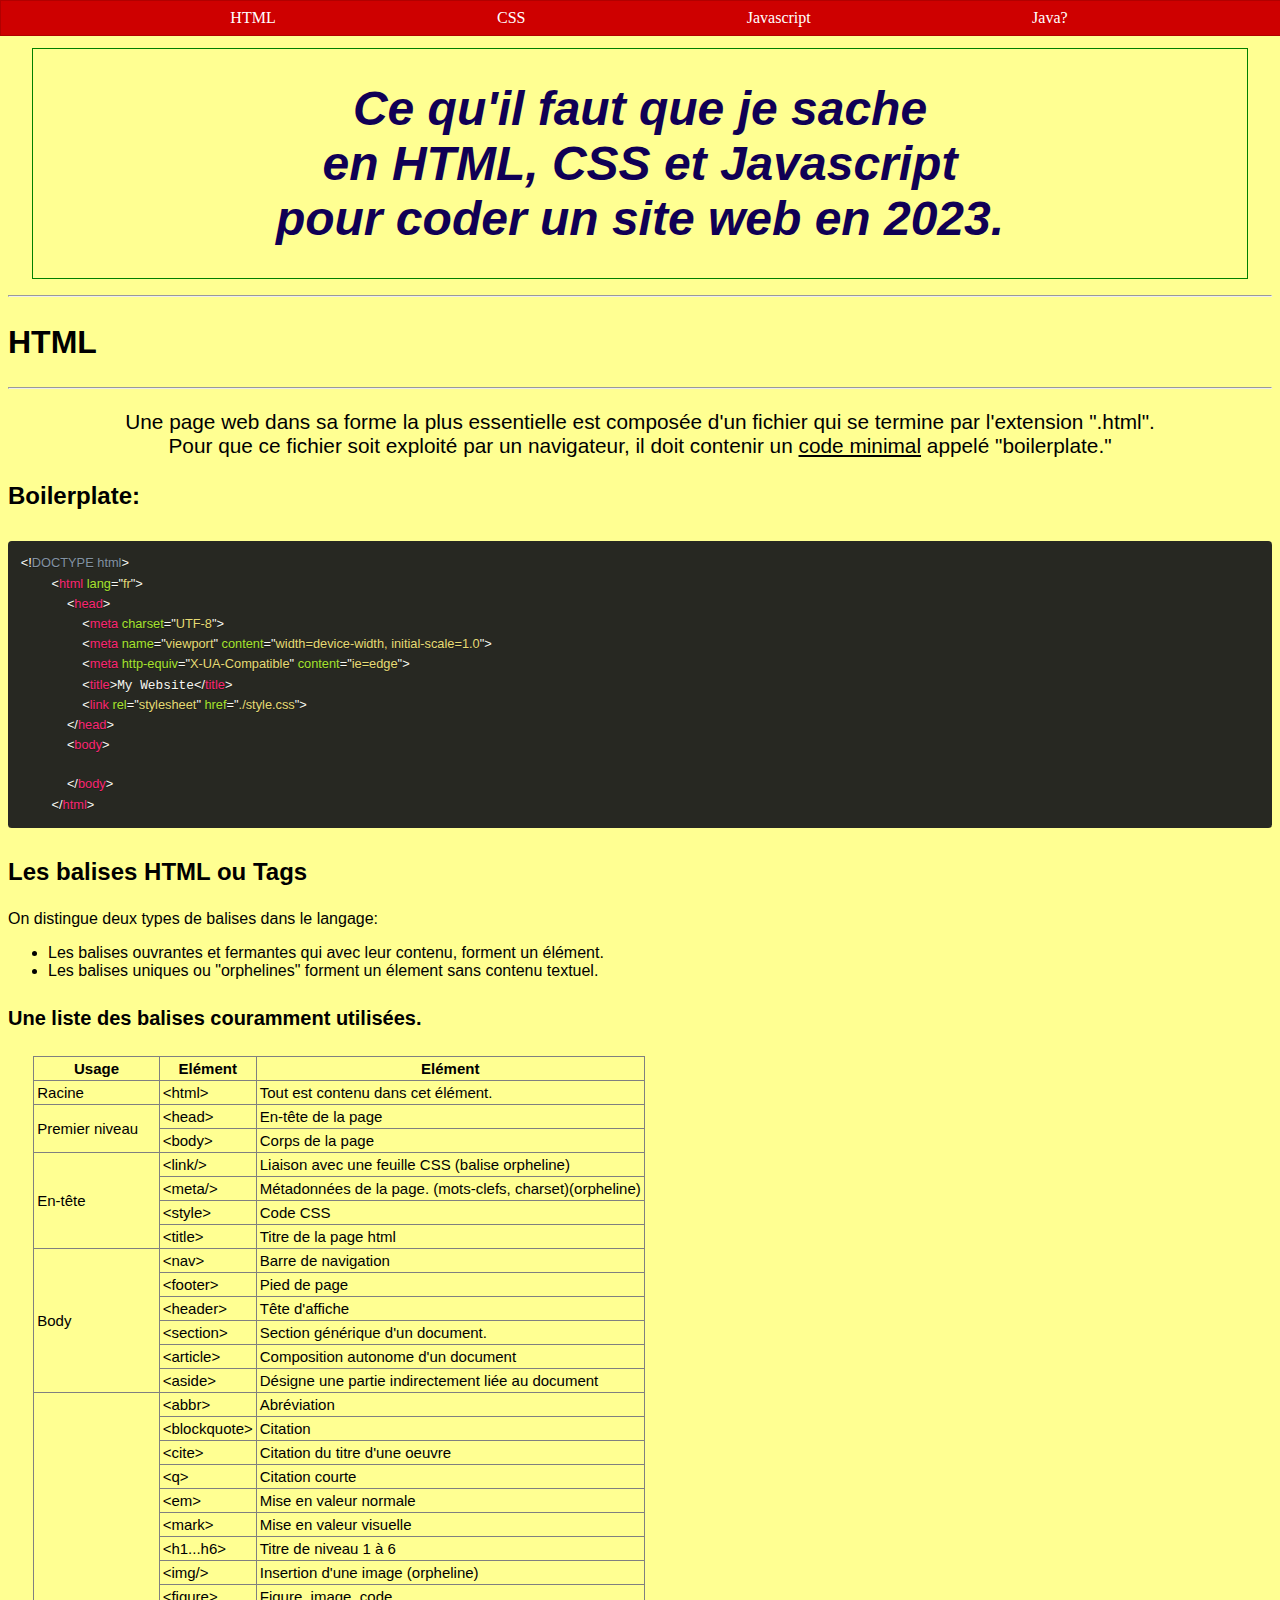
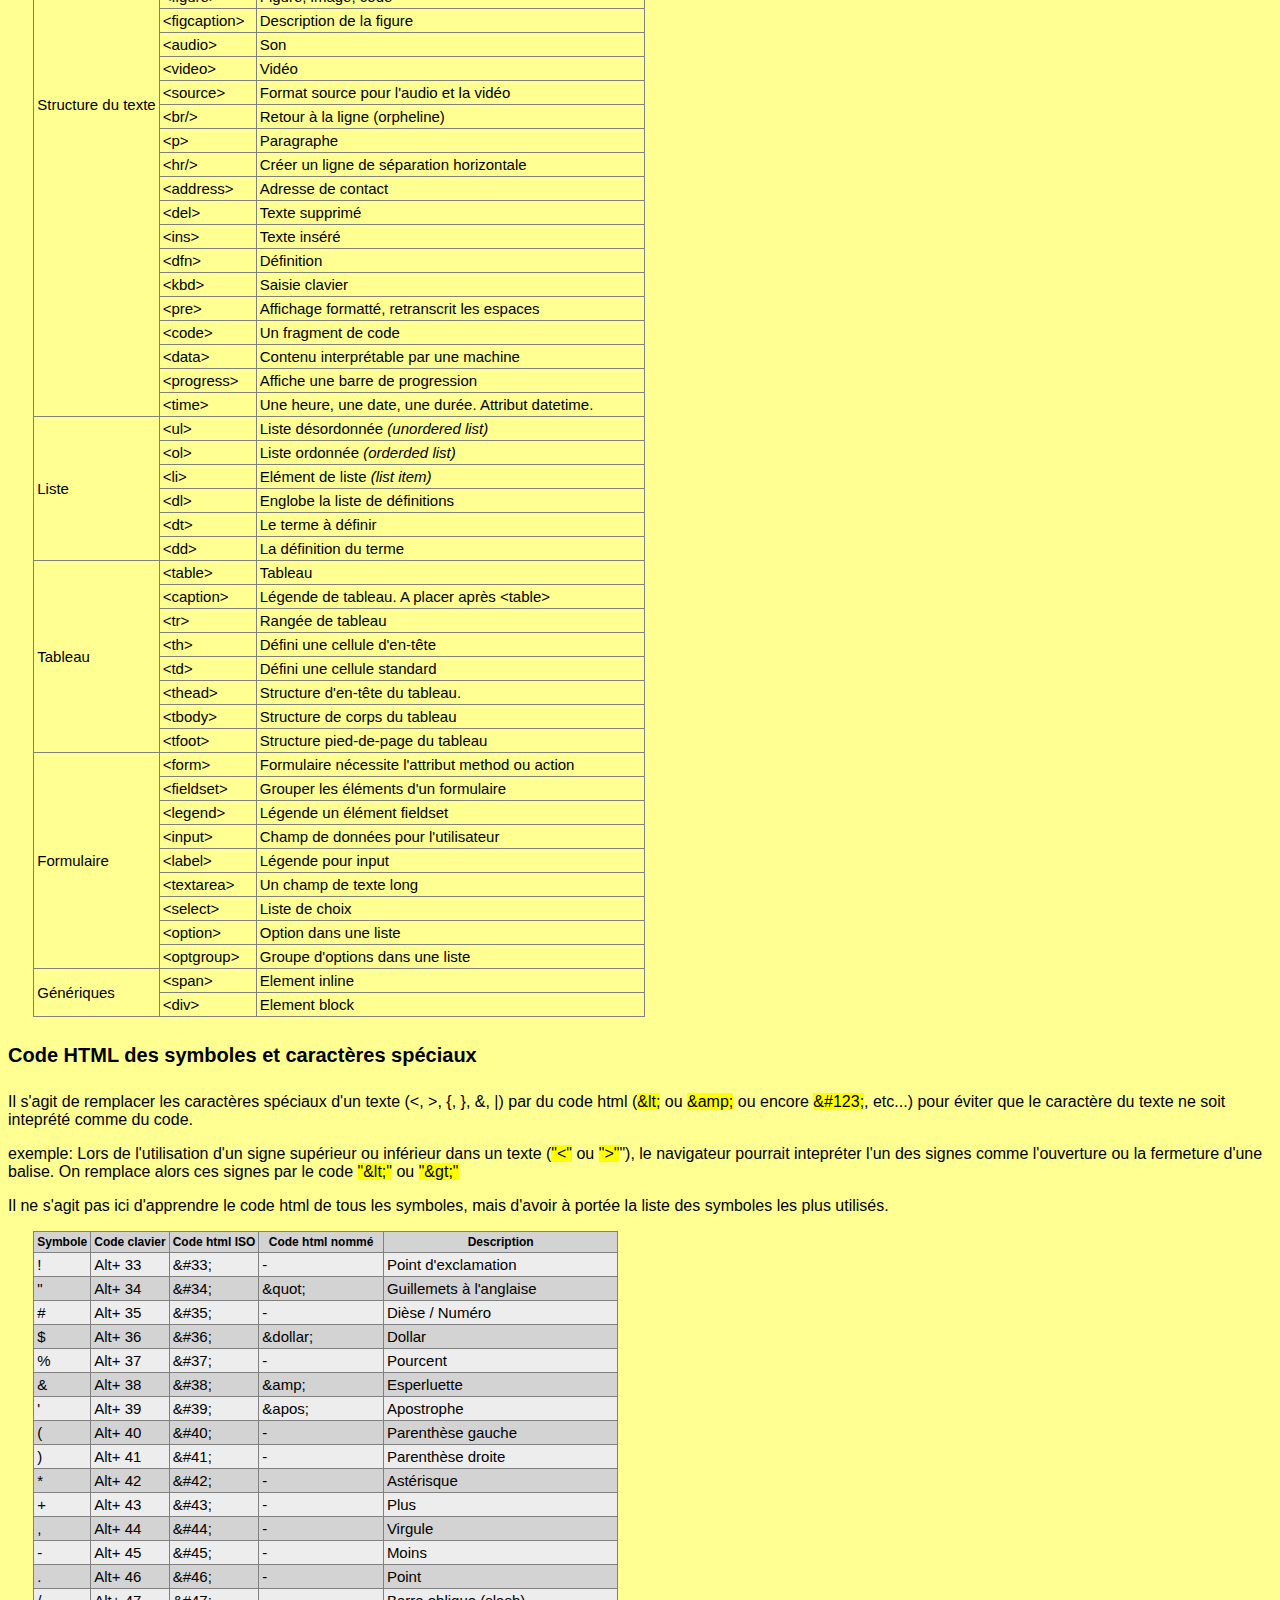
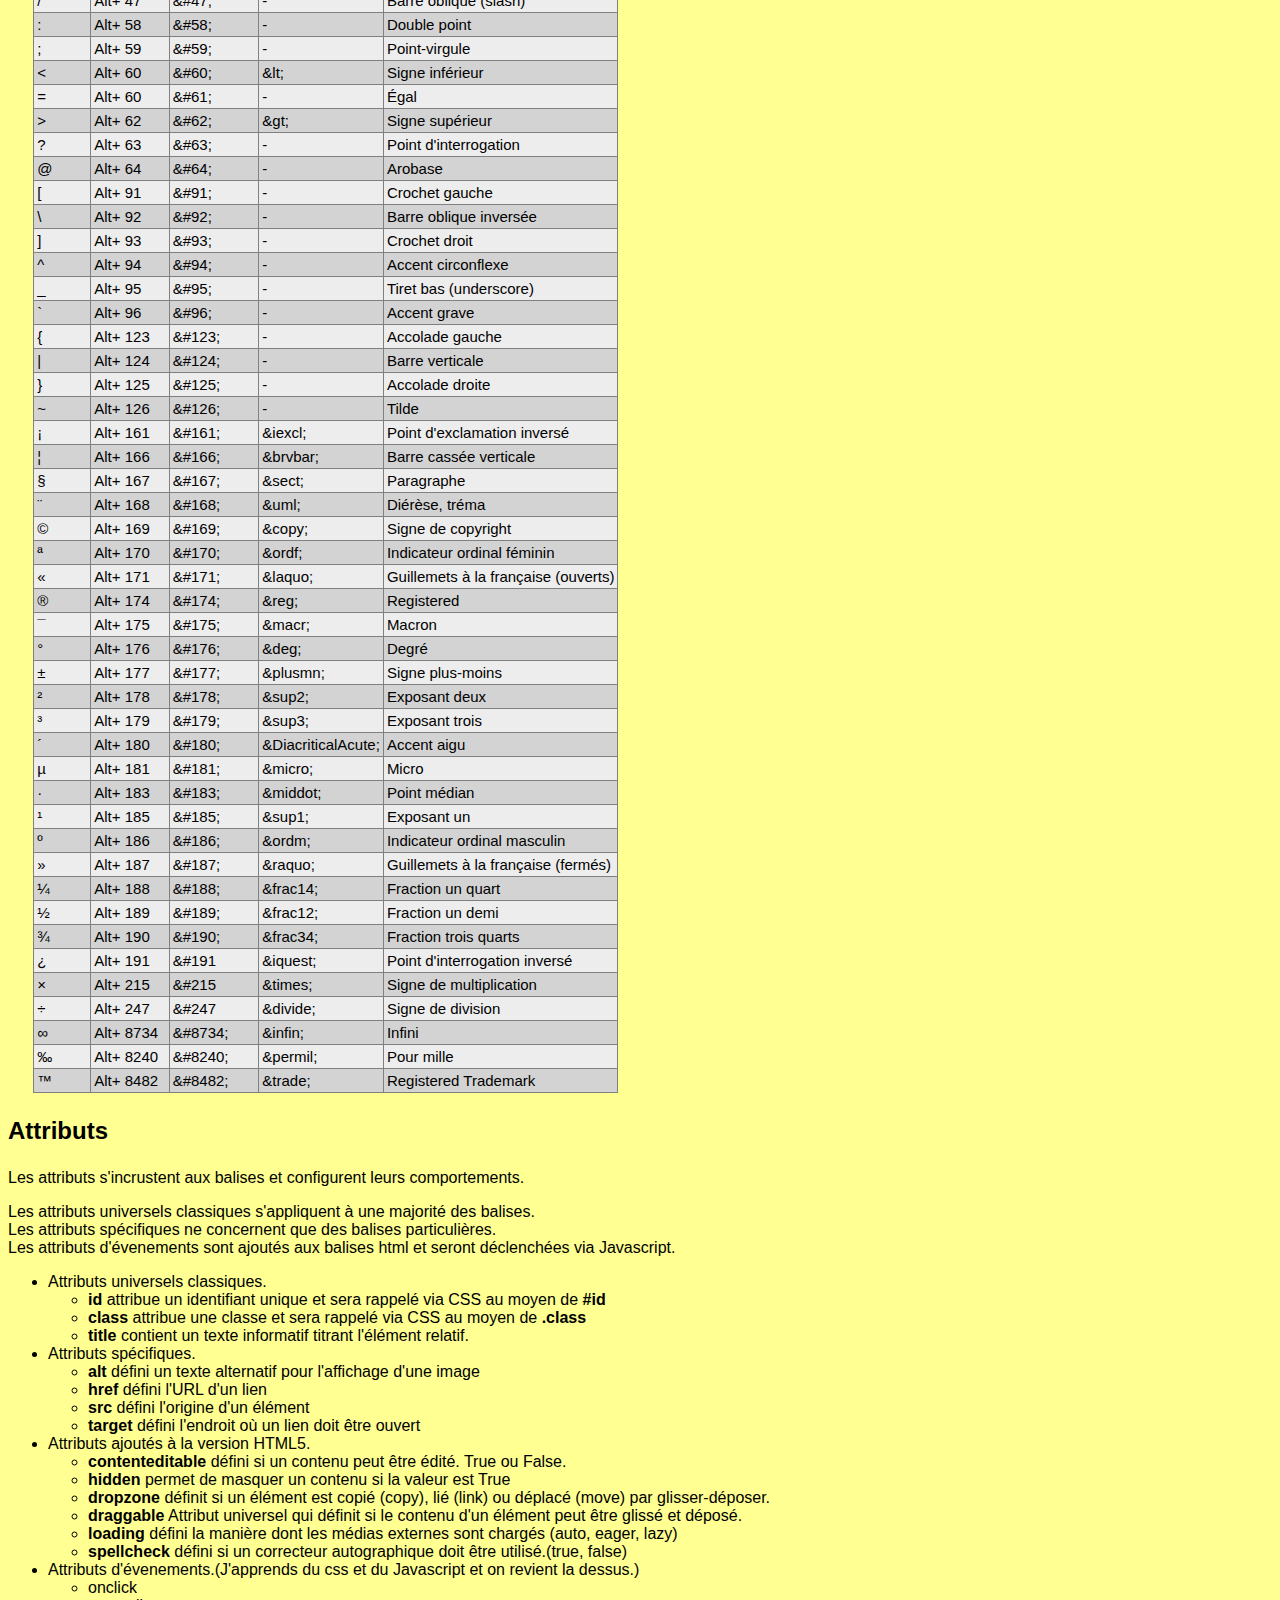
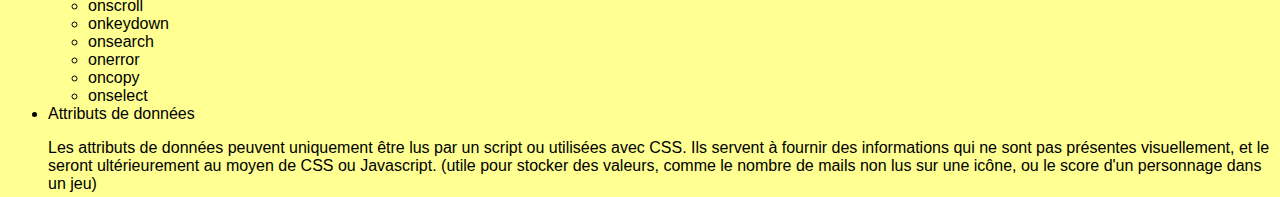
<file: index.html>
<!DOCTYPE html>
<html lang="fr">

<!--     -----------------HEAD SECTION------------------     -->
  <head>
      <meta charset="UTF-8">
      <meta name="viewport" content="width=device-width, initial-scale=1.0">
      <meta http-equiv="X-UA-Compatible" content="ie=edge">
      <title>Jacky and Co.</title>
      <link rel="stylesheet" href="style.css">
      <link rel="stylesheet" href="prism.css"/><!--Styler le conteneur de code-->
  </head>

<!--     -----------------BODY SECTION------------------     -->
<body>
<!--     -----------------BARRE DE NAVIGATION-----------     -->
  <nav class="barreNav">    
    <ul class="menu">
      <li><a href="index.html" alt="lien vers la section HTML">HTML</a></li>
          <li><a href="css.html" alt="lien vers la section CSS">CSS</a></li>
          <li><a href="javascript.html" alt="lien vers la section Javacript">Javascript</a></li>
          <li><a href="java.html" alt="lien vers la section Java">Java?</a></li>
    </ul>
  </nav>
<!--     -----------------FIN DE BARRE DE NAVIGATION-----------     -->
<!--     -----------------HEADER HERO---------------------------     -->
  <header>
    <h1>Ce qu'il faut que je sache<br/>
      en HTML, CSS et Javascript<br/>
      pour coder un site web en 2023.</h1>
  </header>
<!--     -----------------FIN DU HEADER HERO---------------------------     -->

<!-- ---------------------CONTENU MAIN------------------ -->
  <main class="mainHtml">
<!-- ---------------------SECTION HTML------------------ -->
    <section class="htmlBoilerplate">
      <hr/>
      <h2 id="sectionHtml">HTML</h2>
      <hr/>
      <p class="centeredp">Une page web dans sa forme la plus essentielle est composée d'un fichier qui se termine par l'extension ".html".
      <br/>Pour que ce fichier soit exploité par un navigateur, il doit contenir un <u>code minimal</u> appelé "boilerplate."
      </p>
      <h3>Boilerplate:</h3>
  <!--     -----------------CONTENEUR DE CODE------------------     -->
      <div class="conteneurDeCode">
        <pre><code class="language-html">&lt;!DOCTYPE html&gt;
    &lt;html lang="fr"&gt;
      &lt;head&gt;
        &lt;meta charset="UTF-8"&gt;
        &lt;meta name="viewport" content="width=device-width, initial-scale=1.0"&gt;
        &lt;meta http-equiv="X-UA-Compatible" content="ie=edge"&gt;
        &lt;title&gt;My Website&lt;/title&gt;
        &lt;link rel="stylesheet" href="./style.css"&gt;<!-- &lt;link rel="icon" href="./favicon.ico" type="image/x-icon"&gt;-->
      &lt;/head&gt;
      &lt;body&gt;        
      <!--&lt;script src="index.js"&gt;&lt;/script&gt;-->
      &lt;/body&gt;
    &lt;/html&gt;</code></pre>
      </div>
    </section>
  <!--     -----------------FIN DU CONTENEUR DE CODE------------    -->
    <section class="htmlTags">    
  <h3>Les balises HTML ou Tags</h3>
      <p>On distingue deux types de balises dans le langage:
        <ul>
            <li>Les balises ouvrantes et fermantes qui avec leur contenu, forment un élément.</li>
            <li>Les balises uniques ou "orphelines" forment un élement sans contenu textuel.</li>
        </ul>
      </p>
      <h4>Une liste des balises couramment utilisées.</h4>
  <!-- ---------------------TABLEAU DES DIFFERENTES BALISES------   -->
      <table class="tableaudebalises">
        <thead>
          <tr>
            <th scope="col">Usage</th>
            <th scope="col">Elément</th>
            <th scope="col">Elément</th>
          </tr>
        </thead>
        <tbody>
          <!--Balises de premier niveau-->
          <tr>
            <td>Racine</td>
            <td>&lthtml&gt</td>
            <td>Tout est contenu dans cet élément.</td>
          </tr>
          <tr>
            <td rowspan="2">Premier niveau</td>
            <td>&lthead&gt</td>
            <td>En-tête de la page</td>
          </tr>
          <tr>
            <td>&ltbody&gt</td>
            <td>Corps de la page</td>
          </tr>
          <!--Balises d'en-tête-->
          <tr>
            <td rowspan="4">En-tête</td>
            <td>&ltlink/&gt</td>
            <td>Liaison avec une feuille CSS (balise orpheline)</td>
          </tr>
          <tr>
            <td>&ltmeta/&gt</td>
            <td>Métadonnées de la page. (mots-clefs, charset)(orpheline)</td>
          </tr>
          <tr>
            <td>&ltstyle&gt</td>
            <td>Code CSS</td>
          </tr>
          <tr>
            <td>&lttitle&gt</td>
            <td>Titre de la page html</td>
          </tr>
          <!--Balises de Body-->
          <tr>
            <td rowspan="6">Body</td>
            <td>&ltnav&gt</td>
            <td>Barre de navigation</td>
          </tr>
          <tr>
            <td>&ltfooter&gt</td>
            <td>Pied de page</td>
          </tr>
          <tr>
            <td>&ltheader&gt</td>
            <td>Tête d'affiche</td>
          </tr>
          <tr>
            <td>&ltsection&gt</td>
            <td>Section générique d'un document.</td>
          </tr>
          <tr>
            <td>&ltarticle&gt</td>
            <td>Composition autonome d'un document</td>
          </tr>
          <tr>
            <td>&ltaside&gt</td>
            <td>Désigne une partie indirectement liée au document</td>
          </tr> 
          <!-- Structure du texte -->
          <tr>
            <td rowspan="26">Structure du texte</td>
            <td>&ltabbr&gt</td>
            <td>Abréviation</td>
          </tr>
          <tr>
            <td>&ltblockquote&gt</td>
            <td>Citation</td>
          </tr>
          <tr>
            <td>&ltcite&gt</td>
            <td>Citation du titre d'une oeuvre</td>
          </tr>
          <tr>
            <td>&ltq&gt</td>
            <td>Citation courte</td>
          </tr>
          <tr>
            <td>&ltem&gt</td>
            <td>Mise en valeur normale</td>
          </tr>
          <tr>
            <td>&ltmark&gt</td>
            <td>Mise en valeur visuelle</td>
          </tr>
          <tr>
            <td>&lth1...h6&gt</td>
            <td>Titre de niveau 1 à 6</td>
          </tr>
          <tr>
            <td>&ltimg/&gt</td>
            <td>Insertion d'une image (orpheline)</td>
          </tr>
          <tr>
            <td>&ltfigure&gt</td>
            <td>Figure, image, code</td>
          </tr>
          <tr>
            <td>&ltfigcaption&gt</td>
            <td>Description de la figure</td>
          </tr>
          <tr>
            <td>&ltaudio&gt</td>
            <td>Son</td>
          </tr>
          <tr>
            <td>&ltvideo&gt</td>
            <td>Vidéo</td>
          </tr>
          <tr>
            <td>&ltsource&gt</td>
            <td>Format source pour l'audio et la vidéo</td>
          </tr>
          <tr>
            <td>&ltbr/&gt</td>
            <td>Retour à la ligne (orpheline)</td>
          </tr>
          <tr>
            <td>&ltp&gt</td>
            <td>Paragraphe</td>
          </tr>
          <tr>
            <td>&lthr/&gt</td>
            <td>Créer un ligne de séparation horizontale</td>
          </tr>
          <tr>
            <td>&ltaddress&gt</td>
            <td>Adresse de contact</td>
          </tr>
          <tr>
            <td>&ltdel&gt</td>
            <td>Texte supprimé</td>
          </tr>
          <tr>
            <td>&ltins&gt</td>
            <td>Texte inséré</td>
          </tr>
          <tr>
            <td>&ltdfn&gt</td>
            <td>Définition</td>
          </tr>
          <tr>
            <td>&ltkbd&gt</td>
            <td>Saisie clavier</td>
          </tr>
          <tr>
            <td>&ltpre&gt</td>
            <td>Affichage formatté, retranscrit les espaces</td>
          </tr>
          <tr>
            <td>&ltcode&gt</td>
            <td>Un fragment de code</td>
          </tr>
          <tr>
            <td>&ltdata&gt</td>
            <td>Contenu interprétable par une machine</td>
          </tr>
          <tr>
            <td>&ltprogress&gt</td>
            <td>Affiche une barre de progression</td>
          </tr>
          <tr>
            <td>&lttime&gt</td>
            <td>Une heure, une date, une durée. Attribut datetime.</td>
          </tr>
          <!--Balises de liste-->
          <tr>
            <td rowspan="6">Liste</td>
            <td>&ltul&gt</td>
            <td>Liste désordonnée <i>(unordered list)</i></td>
          </tr>
          <tr>
            <td>&ltol&gt</td>
            <td>Liste ordonnée <i>(orderded list)</i></td>
          </tr>
          <tr>
            <td>&ltli&gt</td>
            <td>Elément de liste <i>(list item)</i></td>
          </tr>
          <tr>
            <td>&ltdl&gt</td>
            <td>Englobe la liste de définitions</td>
          </tr>
          <tr>
            <td>&ltdt&gt</td>
            <td>Le terme à définir</td>
          </tr>
          <tr>
            <td>&ltdd&gt</td>
            <td>La définition du terme</td>
          </tr>
          <!--Balises de tableau-->
          <tr>
            <td rowspan="8">Tableau</td>
            <td>&lttable&gt</td>
            <td>Tableau</td>
          </tr>
          <tr>
            <td>&ltcaption&gt</td>
            <td>Légende de tableau. A placer après &lttable&gt</td>
          </tr>
          <tr>
            <td>&lttr&gt</td>
            <td>Rangée de tableau</td>
          </tr>
          <tr>
            <td>&ltth&gt</td>
            <td>Défini une cellule d'en-tête</td>
          </tr>
          <tr>
            <td>&lttd&gt</td>
            <td>Défini une cellule standard</td>
          </tr>
          <tr>
            <td>&ltthead&gt</td>
            <td>Structure d'en-tête du tableau.</td>
          </tr>
          <tr>
            <td>&lttbody&gt</td>
            <td>Structure de corps du tableau</td>
          </tr>
          <tr>
            <td>&lttfoot&gt</td>
            <td>Structure pied-de-page du tableau</td>
          </tr>
          <!--Balises de formulaire-->
          <tr>
            <td rowspan="9">Formulaire</td>
            <td>&ltform&gt</td>
            <td>Formulaire nécessite l'attribut method ou action</td>
          </tr>
          <tr>
            <td>&ltfieldset&gt</td>
            <td>Grouper les éléments d'un formulaire</td>
          </tr>
          <tr>
            <td>&ltlegend&gt</td>
            <td>Légende un élément fieldset</td>
          </tr>
          <tr>
            <td>&ltinput&gt</td>
            <td>Champ de données pour l'utilisateur</td>
          </tr>
          <tr>
            <td>&ltlabel&gt</td>
            <td>Légende pour input</td>
          </tr>
          <tr>
            <td>&lttextarea&gt</td>
            <td>Un champ de texte long</td>
          </tr>
          <tr>
            <td>&ltselect&gt</td>
            <td>Liste de choix</td>
          </tr>
          <tr>
            <td>&ltoption&gt</td>
            <td>Option dans une liste</td>
          </tr>
          <tr>
            <td>&ltoptgroup&gt</td>
            <td>Groupe d'options dans une liste</td>
          </tr>
          <!-- Balises génériques -->
          <tr>
            <td rowspan="2">Génériques</td>
            <td>&ltspan&gt</td>
            <td>Element inline</td>
          </tr>
          <tr>
            <td>&ltdiv&gt</td>
            <td>Element block</td>
          </tr>
        </tbody>
      </table>
  <!-- ---------------------FIN DU TABLEAU DES DIFFERENTES BALISES------   -->
    </section>
    <section class="htmlCaracteresspeciaux">
      <h4>Code HTML des symboles et caractères spéciaux</h4>
      <p>Il s'agit de remplacer les caractères spéciaux d'un texte (&lt;, &gt;, &#123;, &#125;, &amp;, &#124;) par du code html
         (<mark>&amp;lt;</mark> ou <mark>&amp;amp;</mark> ou encore <mark>&amp#123;</mark>, etc...) 
         pour éviter que le caractère du texte ne soit inteprété
        comme du code.</p>
      <p>exemple: Lors de l'utilisation d'un signe supérieur ou inférieur dans un texte 
        (<mark>"&lt;"</mark> ou <mark>"&gt;"</mark>"), le navigateur pourrait intepréter l'un des
        signes comme l'ouverture ou la fermeture d'une balise. On remplace alors ces signes par le code 
        <mark>"&amp;lt;"</mark> ou <mark>"&amp;gt;"</mark></p>
      <p>Il ne s'agit pas ici d'apprendre le code html de tous les symboles, mais d'avoir à portée la 
        liste des symboles les plus utilisés.</p>
  <!-- ---------------------TABLEAU DES CODES ET CARACTERES SPECIAUX------   -->
        <table class="tableaudesymboles">
          <thead>
          <tr class="row-1 odd" role="row">
            <th class="column-1" rowspan="1" colspan="1">Symbole</th>
            <th class="column-2" rowspan="1" colspan="1">Code clavier</th>
            <th class="column-3" rowspan="1" colspan="1">Code html ISO</th>
            <th class="column-4" rowspan="1" colspan="1">Code html nommé</th>
            <th class="column-5" rowspan="1" colspan="1">Description</th>
          </tr>
          </thead>
          <tbody class="row-hover">
          <tr class="row-2 even">
            <td class="column-1">!</td>
            <td class="column-2">Alt+ 33</td>
            <td class="column-3">&amp;#33;</td>
            <td class="column-4">-</td>
            <td class="column-5">Point d'exclamation</td>
          </tr>
          <tr class="row-3 odd">
            <td class="column-1">"</td>
            <td class="column-2">Alt+ 34</td>
            <td class="column-3">&amp;#34;</td>
            <td class="column-4">&amp;quot;</td>
            <td class="column-5">Guillemets à l'anglaise</td>
          </tr>
          <tr class="row-4 even">
            <td class="column-1">#</td>
            <td class="column-2">Alt+ 35</td>
            <td class="column-3">&amp;#35;</td>
            <td class="column-4">-</td>
            <td class="column-5">Dièse / Numéro</td>
          </tr>
          <tr class="row-5 odd">
            <td class="column-1">$</td>
            <td class="column-2">Alt+ 36</td>
            <td class="column-3">&amp;#36;</td>
            <td class="column-4">&amp;dollar;</td>
            <td class="column-5">Dollar</td>
          </tr>
          <tr class="row-6 even">
            <td class="column-1">%</td>
            <td class="column-2">Alt+ 37</td>
            <td class="column-3">&amp;#37;</td>
            <td class="column-4">-</td>
            <td class="column-5">Pourcent</td>
          </tr>
          <tr class="row-7 odd">
            <td class="column-1">&amp;</td>
            <td class="column-2">Alt+ 38</td>
            <td class="column-3">&amp;#38;</td>
            <td class="column-4">&amp;amp;</td>
            <td class="column-5">Esperluette</td>
          </tr>
          <tr class="row-8 even">
            <td class="column-1">'</td>
            <td class="column-2">Alt+ 39</td>
            <td class="column-3">&amp;#39;</td>
            <td class="column-4">&amp;apos;</td>
            <td class="column-5">Apostrophe</td>
          </tr>
          <tr class="row-9 odd">
            <td class="column-1">(</td>
            <td class="column-2">Alt+ 40</td>
            <td class="column-3">&amp;#40;</td>
            <td class="column-4">-</td>
            <td class="column-5">Parenthèse gauche</td>
          </tr>
          <tr class="row-10 even">
            <td class="column-1">)</td>
            <td class="column-2">Alt+ 41</td>
            <td class="column-3">&amp;#41;</td>
            <td class="column-4">-</td>
            <td class="column-5">Parenthèse droite</td>
          </tr>
          <tr class="row-11 odd">
            <td class="column-1">*</td>
            <td class="column-2">Alt+ 42</td>
            <td class="column-3">&amp;#42;</td>
            <td class="column-4">-</td>
            <td class="column-5">Astérisque</td>
          </tr>
          <tr class="row-12 even">
            <td class="column-1">+</td>
            <td class="column-2">Alt+ 43</td>
            <td class="column-3">&amp;#43;</td>
            <td class="column-4">-</td>
            <td class="column-5">Plus</td>
          </tr>
          <tr class="row-13 odd">
            <td class="column-1">,</td>
            <td class="column-2">Alt+ 44</td>
            <td class="column-3">&amp;#44;</td>
            <td class="column-4">-</td>
            <td class="column-5">Virgule</td>
          </tr>
          <tr class="row-14 even">
            <td class="column-1">-</td>
            <td class="column-2">Alt+ 45</td>
            <td class="column-3">&amp;#45;</td>
            <td class="column-4">-</td>
            <td class="column-5">Moins</td>
          </tr>
          <tr class="row-15 odd">
            <td class="column-1">.</td>
            <td class="column-2">Alt+ 46</td>
            <td class="column-3">&amp;#46;</td>
            <td class="column-4">-</td>
            <td class="column-5">Point</td>
          </tr>
          <tr class="row-16 even">
            <td class="column-1">/</td>
            <td class="column-2">Alt+ 47</td>
            <td class="column-3">&amp;#47;</td>
            <td class="column-4">-</td>
            <td class="column-5">Barre oblique (slash)</td>
          </tr>
          <tr class="row-17 odd">
            <td class="column-1">:</td>
            <td class="column-2">Alt+ 58</td>
            <td class="column-3">&amp;#58;</td>
            <td class="column-4">-</td>
            <td class="column-5">Double point</td>
          </tr>
          <tr class="row-18 even">
            <td class="column-1">;</td>
            <td class="column-2">Alt+ 59</td>
            <td class="column-3">&amp;#59;</td>
            <td class="column-4">-</td>
            <td class="column-5">Point-virgule</td>
          </tr>
          <tr class="row-19 odd">
            <td class="column-1">&lt;</td>
            <td class="column-2">Alt+ 60</td>
            <td class="column-3">&amp;#60;</td>
            <td class="column-4">&amp;lt;</td>
            <td class="column-5">Signe inférieur</td>
          </tr>
          <tr class="row-20 even">
            <td class="column-1">=</td>
            <td class="column-2">Alt+ 60</td>
            <td class="column-3">&amp;#61;</td>
            <td class="column-4">-</td>
            <td class="column-5">Égal</td>
          </tr>
          <tr class="row-21 odd">
            <td class="column-1">&gt;</td>
            <td class="column-2">Alt+ 62</td>
            <td class="column-3">&amp;#62;</td>
            <td class="column-4">&amp;gt;</td>
            <td class="column-5">Signe supérieur</td>
          </tr>
          <tr class="row-22 even">
            <td class="column-1">?</td>
            <td class="column-2">Alt+ 63</td>
            <td class="column-3">&amp;#63;</td>
            <td class="column-4">-</td>
            <td class="column-5">Point d'interrogation</td>
          </tr>
          <tr class="row-23 odd">
            <td class="column-1">@</td>
            <td class="column-2">Alt+ 64</td>
            <td class="column-3">&amp;#64;</td>
            <td class="column-4">-</td>
            <td class="column-5">Arobase</td>
          </tr>
          <tr class="row-24 even">
            <td class="column-1">[</td>
            <td class="column-2">Alt+ 91</td>
            <td class="column-3">&amp;#91;</td>
            <td class="column-4">-</td>
            <td class="column-5">Crochet gauche</td>
          </tr>
          <tr class="row-25 odd">
            <td class="column-1">\</td>
            <td class="column-2">Alt+ 92</td>
            <td class="column-3">&amp;#92;</td>
            <td class="column-4">-</td>
            <td class="column-5">Barre oblique inversée</td>
          </tr>
          <tr class="row-26 even">
            <td class="column-1">]</td>
            <td class="column-2">Alt+ 93</td>
            <td class="column-3">&amp;#93;</td>
            <td class="column-4">-</td>
            <td class="column-5">Crochet droit</td>
          </tr>
          <tr class="row-27 odd">
            <td class="column-1">^</td>
            <td class="column-2">Alt+ 94</td>
            <td class="column-3">&amp;#94;</td>
            <td class="column-4">-</td>
            <td class="column-5">Accent circonflexe</td>
          </tr>
          <tr class="row-28 even">
            <td class="column-1">_</td>
            <td class="column-2">Alt+ 95</td>
            <td class="column-3">&amp;#95;</td>
            <td class="column-4">-</td>
            <td class="column-5">Tiret bas (underscore)</td>
          </tr>
          <tr class="row-29 odd">
            <td class="column-1">`</td>
            <td class="column-2">Alt+ 96</td>
            <td class="column-3">&amp;#96;</td>
            <td class="column-4">-</td>
            <td class="column-5">Accent grave</td>
          </tr>
          <tr class="row-30 even">
            <td class="column-1">{</td>
              <td class="column-2">Alt+ 123</td>
              <td class="column-3">&amp;#123;</td>
              <td class="column-4">-</td>
              <td class="column-5">Accolade gauche</td>
          </tr>
          <tr class="row-31 odd">
            <td class="column-1">|</td>
            <td class="column-2">Alt+ 124</td>
            <td class="column-3">&amp;#124;</td>
            <td class="column-4">-</td>
            <td class="column-5">Barre verticale</td>
          </tr>
          <tr class="row-32 even">
            <td class="column-1">}</td>
            <td class="column-2">Alt+ 125</td>
            <td class="column-3">&amp;#125;</td>
            <td class="column-4">-</td>
            <td class="column-5">Accolade droite</td>
          </tr>
          <tr class="row-33 odd">
            <td class="column-1">~</td>
            <td class="column-2">Alt+ 126</td>
            <td class="column-3">&amp;#126;</td>
            <td class="column-4">-</td>
            <td class="column-5">Tilde</td>
          </tr>
          <tr class="row-34 even">
            <td class="column-1">¡</td>
            <td class="column-2">Alt+ 161</td>
            <td class="column-3">&amp;#161;</td>
            <td class="column-4">&amp;iexcl;</td>
            <td class="column-5">Point d'exclamation inversé</td>
          </tr>
          <tr class="row-35 odd">
            <td class="column-1">¦</td>
            <td class="column-2">Alt+ 166</td>
            <td class="column-3">&amp;#166;</td>
            <td class="column-4">&amp;brvbar;</td>
            <td class="column-5">Barre cassée verticale</td>
          </tr>
          <tr class="row-36 even">
            <td class="column-1">§</td>
            <td class="column-2">Alt+ 167</td>
            <td class="column-3">&amp;#167;</td>
            <td class="column-4">&amp;sect;</td>
            <td class="column-5">Paragraphe</td>
          </tr>
          <tr class="row-37 odd">
            <td class="column-1">¨</td>
            <td class="column-2">Alt+ 168</td>
            <td class="column-3">&amp;#168;</td>
            <td class="column-4">&amp;uml;</td>
            <td class="column-5">Diérèse, tréma</td>
          </tr>
          <tr class="row-38 even">
            <td class="column-1">©</td>
            <td class="column-2">Alt+ 169</td>
            <td class="column-3">&amp;#169;</td>
            <td class="column-4">&amp;copy;</td>
            <td class="column-5">Signe de copyright</td>
          </tr>
          <tr class="row-39 odd">
            <td class="column-1">ª</td>
            <td class="column-2">Alt+ 170</td>
            <td class="column-3">&amp;#170;</td>
            <td class="column-4">&amp;ordf;</td>
            <td class="column-5">Indicateur ordinal féminin</td>
          </tr>
          <tr class="row-40 even">
            <td class="column-1">«</td>
            <td class="column-2">Alt+ 171</td>
            <td class="column-3">&amp;#171;</td>
            <td class="column-4">&amp;laquo;</td>
            <td class="column-5">Guillemets à la française (ouverts)</td>
          </tr>
          <tr class="row-41 odd">
            <td class="column-1">®</td>
            <td class="column-2">Alt+ 174</td>
            <td class="column-3">&amp;#174;</td>
            <td class="column-4">&amp;reg;</td>
            <td class="column-5">Registered</td>
          </tr>
          <tr class="row-42 even">
            <td class="column-1">¯</td>
            <td class="column-2">Alt+ 175</td>
            <td class="column-3">&amp;#175;</td>
            <td class="column-4">&amp;macr;</td>
            <td class="column-5">Macron</td>
          </tr>
          <tr class="row-43 odd">
            <td class="column-1">°</td>
            <td class="column-2">Alt+ 176</td>
            <td class="column-3">&amp;#176;</td>
            <td class="column-4">&amp;deg;</td>
            <td class="column-5">Degré</td>
          </tr>
          <tr class="row-44 even">
            <td class="column-1">±</td>
            <td class="column-2">Alt+ 177</td>
            <td class="column-3">&amp;#177;</td>
            <td class="column-4">&amp;plusmn;</td>
            <td class="column-5">Signe plus-moins</td>
          </tr>
          <tr class="row-45 odd">
            <td class="column-1">²</td>
            <td class="column-2">Alt+ 178</td>
            <td class="column-3">&amp;#178;</td>
            <td class="column-4">&amp;sup2;</td>
            <td class="column-5">Exposant deux</td>
          </tr>
          <tr class="row-46 even">
            <td class="column-1">³</td>
            <td class="column-2">Alt+ 179</td>
            <td class="column-3">&amp;#179;</td>
            <td class="column-4">&amp;sup3;</td>
            <td class="column-5">Exposant trois</td>
          </tr>
          <tr class="row-47 odd">
            <td class="column-1">&DiacriticalAcute;</td>
            <td class="column-2">Alt+ 180</td>
            <td class="column-3">&amp;#180;</td>
            <td class="column-4">&amp;DiacriticalAcute;</td>
            <td class="column-5">Accent aigu</td>
          </tr>
          <tr class="row-48 even">
            <td class="column-1">µ</td>
            <td class="column-2">Alt+ 181</td>
            <td class="column-3">&amp;#181;</td>
            <td class="column-4">&amp;micro;</td>
            <td class="column-5">Micro</td>
          </tr>
          <tr class="row-49 odd">
            <td class="column-1">·</td>
            <td class="column-2">Alt+ 183</td>
            <td class="column-3">&amp;#183;</td>
            <td class="column-4">&amp;middot;</td>
            <td class="column-5">Point médian</td>
          </tr>
          <tr class="row-50 even">
            <td class="column-1">¹</td>
            <td class="column-2">Alt+ 185</td>
            <td class="column-3">&amp;#185;</td>
            <td class="column-4">&amp;sup1;</td>
            <td class="column-5">Exposant un</td>
          </tr>
          <tr class="row-51 odd">
            <td class="column-1">º</td>
            <td class="column-2">Alt+ 186</td>
            <td class="column-3">&amp;#186;</td>
            <td class="column-4">&amp;ordm;</td>
            <td class="column-5">Indicateur ordinal masculin</td>
          </tr>
          <tr class="row-52 even">
            <td class="column-1">»</td>
            <td class="column-2">Alt+ 187</td>
            <td class="column-3">&amp;#187;</td>
            <td class="column-4">&amp;raquo;</td>
            <td class="column-5">Guillemets à la française (fermés)</td>
          </tr>
          <tr class="row-53 odd">
            <td class="column-1">¼</td>
            <td class="column-2">Alt+ 188</td>
            <td class="column-3">&amp;#188;</td>
            <td class="column-4">&amp;frac14;</td>
            <td class="column-5">Fraction un quart</td>
          </tr>
          <tr class="row-54 even">
            <td class="column-1">½</td>
            <td class="column-2">Alt+ 189</td>
            <td class="column-3">&amp;#189;</td>
            <td class="column-4">&amp;frac12;</td>
            <td class="column-5">Fraction un demi</td>
          </tr>
          <tr class="row-55 odd">
            <td class="column-1">¾</td>
            <td class="column-2">Alt+ 190</td>
            <td class="column-3">&amp;#190;</td>
            <td class="column-4">&amp;frac34;</td>
            <td class="column-5">Fraction trois quarts</td>
          </tr>
          <tr class="row-56 even">
            <td class="column-1">¿</td>
            <td class="column-2">Alt+ 191</td>
            <td class="column-3">&amp;#191</td>
            <td class="column-4">&amp;iquest;</td>
            <td class="column-5">Point d'interrogation inversé</td>
          </tr>
          <tr class="row-57 odd">
            <td class="column-1">&times;</td>
            <td class="column-2">Alt+ 215</td>
            <td class="column-3">&amp;#215</td>
            <td class="column-4">&amp;times;</td>
            <td class="column-5">Signe de multiplication</td>
          </tr>
          <tr class="row-58 even">
            <td class="column-1">÷</td>
            <td class="column-2">Alt+ 247</td>
            <td class="column-3">&amp;#247</td>
            <td class="column-4">&amp;divide;</td>
            <td class="column-5">Signe de division</td>
          </tr>
          <tr class="row-59 odd">
            <td class="column-1">∞</td>
            <td class="column-2">Alt+ 8734</td>
            <td class="column-3">&amp;#8734;</td>
            <td class="column-4">&amp;infin;</td>
            <td class="column-5">Infini</td>
          </tr>
          <tr class="row-60 even">
            <td class="column-1">‰</td>
            <td class="column-2">Alt+ 8240</td>
            <td class="column-3">&amp;#8240;</td>
            <td class="column-4">&amp;permil;</td>
            <td class="column-5">Pour mille</td>
          </tr><tr class="row-61 odd">
            <td class="column-1">™</td>
            <td class="column-2">Alt+ 8482</td>
            <td class="column-3">&amp;#8482;</td>
            <td class="column-4">&amp;trade;</td>
            <td class="column-5">Registered Trademark</td>
          </tr>
        </tbody>
          </table>
    </section>
  <!-- --------------------- FIN DU TABLEAU DES CARACTERES SPECIAUX------   -->
    <section class="htmlAttributs">  
      <h3>Attributs</h3>
      <p>Les attributs s'incrustent aux balises et configurent leurs comportements.</p>
      <p>Les attributs universels classiques s'appliquent à une majorité des balises.<br/>
        Les attributs spécifiques ne concernent que des balises particulières.<br/>
        Les attributs d'évenements sont ajoutés aux balises html et seront déclenchées via Javascript.
        <ul>
          <li>Attributs universels classiques.</li>
          <ul>
            <li><b>id</b> attribue un identifiant unique et sera rappelé via CSS au moyen de <b>#id</b></li>
            <li><b>class</b> attribue une classe et sera rappelé via CSS au moyen de <b>.class</b></li>
            <li><b>title</b> contient un texte informatif titrant l'élément relatif.</li> 
          </ul>
          <li>Attributs spécifiques.</li>
          <ul>
            <li><b>alt</b> défini un texte alternatif pour l'affichage d'une image</li>
            <li><b>href</b> défini l'URL d'un lien</li>
            <li><b>src</b> défini l'origine d'un élément</li>
            <li><b>target</b> défini l'endroit où un lien doit être ouvert</li>
          </ul>
          <li>Attributs ajoutés à la version HTML5.</li>
          <ul>
            <li><b>contenteditable</b> défini si un contenu peut être édité. True ou False.</li>
            <li><b>hidden</b> permet de masquer un contenu si la valeur est True</li>
            <li><b>dropzone</b> définit si un élément est copié (copy), lié (link) ou déplacé (move) par glisser-déposer.</li>
            <li><b>draggable</b> Attribut universel qui définit si le contenu d'un élément peut être glissé et déposé.</li>
            <li><b>loading</b> défini la manière dont les médias externes sont chargés (auto, eager, lazy)</li>
            <li><b>spellcheck</b> défini si un correcteur autographique doit être utilisé.(true, false)</li>
          </ul>
          <li>Attributs d'évenements.(J'apprends du css et du Javascript et on revient la dessus.)</li>
          <ul>
            <li>onclick</li>
            <li>onscroll</li>
            <li>onkeydown</li>
            <li>onsearch</li>
            <li>onerror</li>
            <li>oncopy</li>
            <li>onselect</li>
          </ul>
          <li>Attributs de données</li>
          <p>Les attributs de données peuvent uniquement être lus par un script ou utilisées avec CSS. Ils servent à fournir des informations
            qui ne sont pas présentes visuellement, et le seront ultérieurement au  moyen de CSS ou Javascript.
            (utile pour stocker des valeurs, comme le nombre de mails non lus sur une icône, ou le score d'un personnage dans un jeu)
          </p>
        </ul>
      </p>
    </section>
  </main>
<!-- ------------------------FOOTER----------------------- -->



<!-- Le code contenu dans les balises <script> ci-dessous est lié au fichier javascript situé à la racine avec le fichier index.html
  et il permet la visualisation du code en syntaxe colorée comme dans l'exemple du Boilerplate. (cf. également la balise <link> dans la partie Head qui renvoie vers prism.css)
Comment ca fonctionne: la colorisation s'applique dès lors que la balise <code> ou <pre> est classée "language-html".-->
<script src="prism.js"></script>

</body>
</html>
</file>
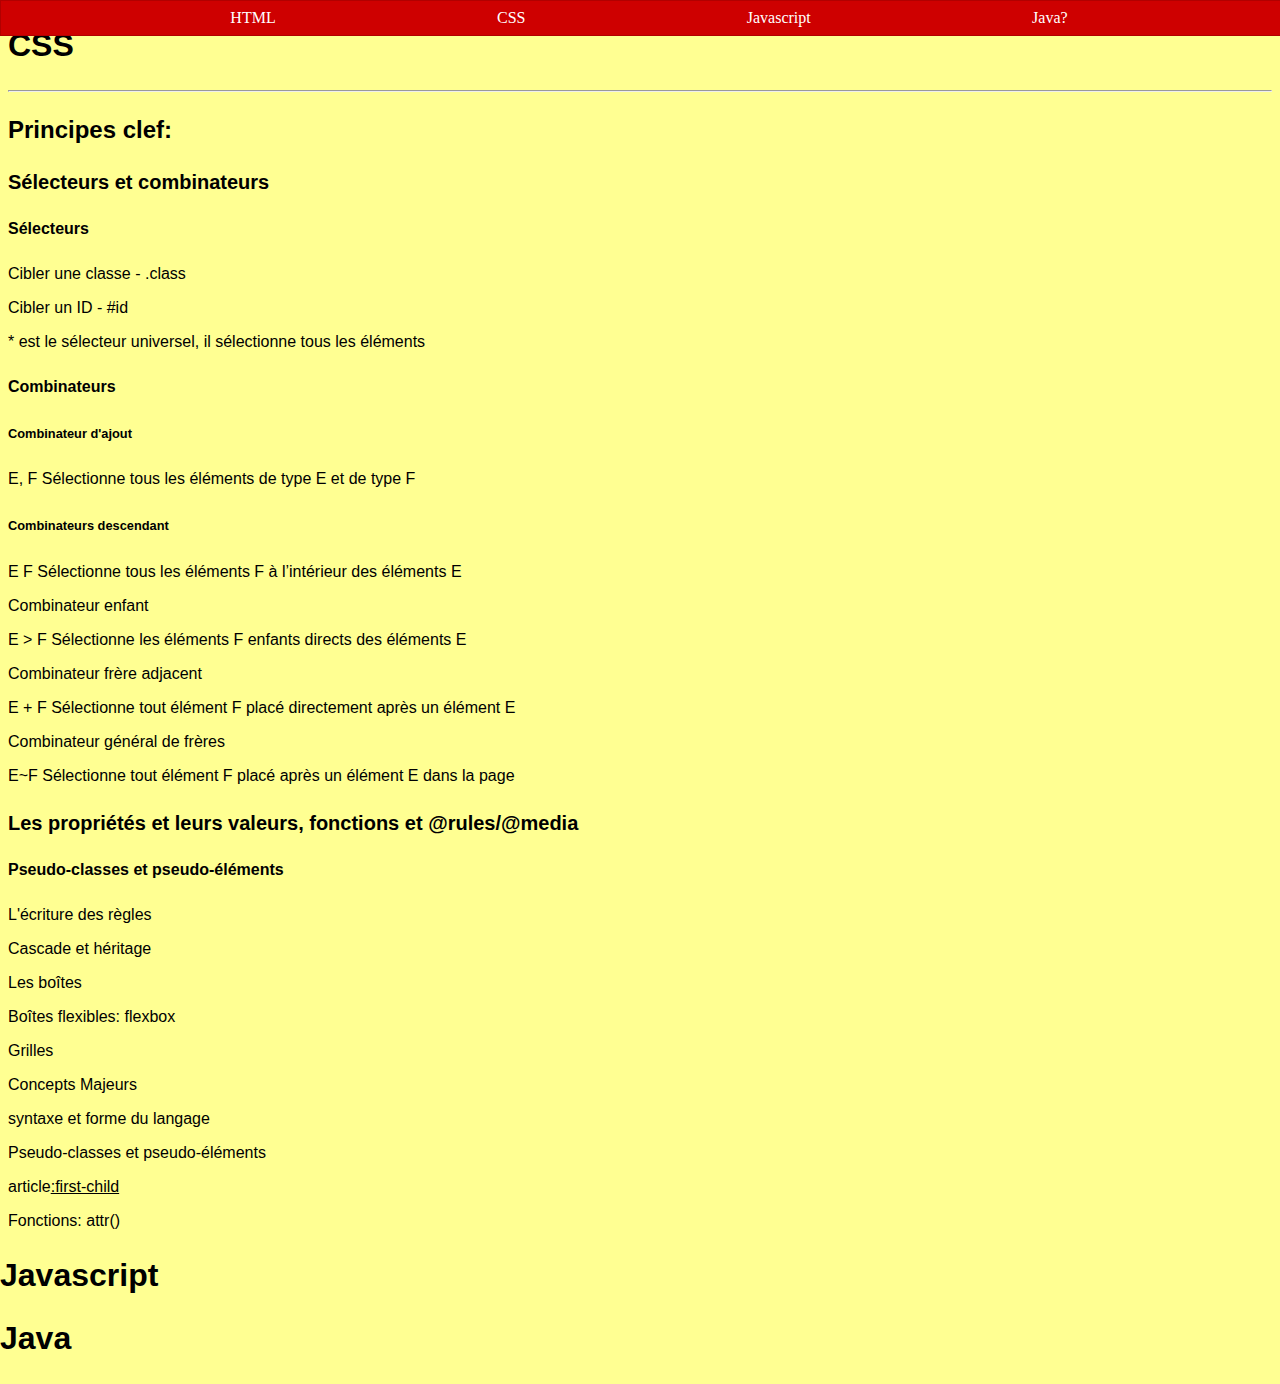
<file: css.html>
<!DOCTYPE html>
<html lang="en">
<head>
    <meta charset="UTF-8">
      <meta name="viewport" content="width=device-width, initial-scale=1.0">
      <meta http-equiv="X-UA-Compatible" content="ie=edge">
      <title>Jacky and Co.</title>
      <link rel="stylesheet" href="style.css">
      <link rel="stylesheet" href="prism.css"/><!--Styler le conteneur de code-->
</head>

<!--     -----------------BODY SECTION------------------     -->
<body>
<!--     -----------------BARRE DE NAVIGATION-----------     -->
      <nav class="barreNav">    
        <ul class="menu">
          <li><a href="index.html" alt="lien vers la section HTML">HTML</a></li>
          <li><a href="html.css" alt="lien vers la section CSS">CSS</a></li>
          <li><a href="javascript.html" alt="lien vers la section Javacript">Javascript</a></li>
          <li><a href="java.html" alt="lien vers la section Java">Java?</a></li>
        </ul>
      </nav>

<!-- ---------------------SECTION CSS------------------ -->
<main class="mainCSS">
    <section>
        <h2 id="sectionCSS">CSS</h2>
        <hr/>
        <h3>Principes clef:</h3>
        <h4>Sélecteurs et combinateurs</h4>
        <h5>Sélecteurs</h5>
        <p>Cibler une classe - .class</p>
        <p>Cibler un ID - #id</p>
        <p>*	est le sélecteur universel, il sélectionne tous les éléments</p>
        <h5>Combinateurs</h5>
        <h6>Combinateur d'ajout</h6>
        <p>E, F	Sélectionne tous les éléments de type E et de type F<br/>
        <h6>Combinateurs descendant</h6>
        <p>E F	Sélectionne tous les éléments F à l’intérieur des éléments E</p>
        <p>Combinateur enfant</p>
        <p>E > F	Sélectionne les éléments F enfants directs des éléments E</p>
        <p>Combinateur frère adjacent</p>
        <p>E + F	Sélectionne tout élément F placé directement après un élément E</p>
        <p>Combinateur général de frères</p>
        <p>E~F	Sélectionne tout élément F placé après un élément E dans la page</p>
        <h4>Les propriétés et leurs valeurs, fonctions et @rules/@media</h4>
        <h5>Pseudo-classes et pseudo-éléments</h5>
        <p>L'écriture des règles</p>
        <p>Cascade et héritage</p>
        <p>Les boîtes</p>
        <p>Boîtes flexibles: flexbox</p>
        <p>Grilles</p>
        <p>Concepts Majeurs</p>
        <p>syntaxe et forme du langage</p>
        <p>Pseudo-classes et pseudo-éléments</p>
        <p>article<u>:first-child</u></p>
        <p>Fonctions: attr()</p>
    </section>
</main>
    
<!-- ---------------------SECTION JAVASCRIPT------------------ -->
<h2 id="sectionJavascript">Javascript</h2>
<!-- ---------------------SECTION JAVA------------------ -->
<h2 id="sectionJava">Java</h2>
    
    
</body>
</html>
</file>
<file: style.css>
/*Configuration des éléments généraux.*/
* {
    font-family: Arial, Helvetica, sans-serif, serif;
}

body {
    margin: 0;
    padding: 0;
    background-color: rgb(255, 255, 146);
}
/* Style des titres*/
h1 {
    font-size: 3rem;
    color: rgb(16, 0, 85);
    font-style: italic;
}
h2 {
    font-size: 2rem;
}
h3 {
    font-size: 1.5rem;
}
h4 {
    font-size: 1.25rem;
}
h5 {
    font-size: 1rem;
}
h6 {
    font-size: 0.8rem;
}
*/
/*On configure la section navigation en block*/
.barreNav {
    display: block;
}

.menu {
    display: flex; /*allows me to modify the position of the li children of this ul (to center them)*/
    justify-content: space-evenly; /*centering the content of this ul*/
    list-style-type: none; /*no bullet point for this list*/
    margin: 0;
    padding: 0.5rem; /*setting padding around*/
    border: 0.1rem solid rgb(177, 0, 0);
    background-color: rgb(206, 0, 0);
    overflow: hidden;
    position: fixed;
    z-index: 1;
    top: 0;
    left: 0;
    width: 100%;
}

a {
    text-decoration: none;
    display: block;
    background-color: rgb(206, 0, 0);
    color: white;
    font-family: 'Times New Roman', Times, serif;
}
/*Mise en forme du gros titre*/
header {
    text-align: center;
    padding: 0;
    border: 1px solid green;
    margin: 3rem 2rem 1rem 2rem;
}
/*Main*/
main {
    margin: 0.5rem;    
}

.centeredp {
    text-align: center;
    font-size: 1.3em;
}

.conteneurDeCode {
    display: block;
    font-size: 0.8em;
    width: fit-content;
    overflow-x:hidden;
    width: auto;
}
/*On s'occupe des tableaux*/
.tableaudebalises,.tableaudesymboles {
    border-collapse: collapse;
    display: block; 
    table-layout: fixed;
    font-size: 0.8rem;
    padding-left: 2%;
    overflow-x:hidden;
    width: auto;
    font-size: 15px;
}
/**/

/**/
th,td {
    border: 0.5px solid grey;
    padding: 3px;
}

/**/
.row-1 {
    font-size: 12px;
}

.odd {
    background-color: rgb(211, 211, 211);
}

.even {
    background-color: rgb(238, 237, 237);
}
</file>
<file: prism.css>
/* PrismJS 1.29.0
https://prismjs.com/download.html#themes=prism-okaidia&languages=markup+css+clike+javascript */
code[class*=language-],pre[class*=language-]{color:#f8f8f2;background:0 0;text-shadow:0 1px rgba(0,0,0,.3);font-family:Consolas,Monaco,'Andale Mono','Ubuntu Mono',monospace;font-size:1em;text-align:left;white-space:pre;word-spacing:normal;word-break:normal;word-wrap:normal;line-height:1.5;-moz-tab-size:4;-o-tab-size:4;tab-size:4;-webkit-hyphens:none;-moz-hyphens:none;-ms-hyphens:none;hyphens:none}pre[class*=language-]{padding:1em;margin:.5em 0;overflow:auto;border-radius:.3em}:not(pre)>code[class*=language-],pre[class*=language-]{background:#272822}:not(pre)>code[class*=language-]{padding:.1em;border-radius:.3em;white-space:normal}.token.cdata,.token.comment,.token.doctype,.token.prolog{color:#8292a2}.token.punctuation{color:#f8f8f2}.token.namespace{opacity:.7}.token.constant,.token.deleted,.token.property,.token.symbol,.token.tag{color:#f92672}.token.boolean,.token.number{color:#ae81ff}.token.attr-name,.token.builtin,.token.char,.token.inserted,.token.selector,.token.string{color:#a6e22e}.language-css .token.string,.style .token.string,.token.entity,.token.operator,.token.url,.token.variable{color:#f8f8f2}.token.atrule,.token.attr-value,.token.class-name,.token.function{color:#e6db74}.token.keyword{color:#66d9ef}.token.important,.token.regex{color:#fd971f}.token.bold,.token.important{font-weight:700}.token.italic{font-style:italic}.token.entity{cursor:help}
</file>
